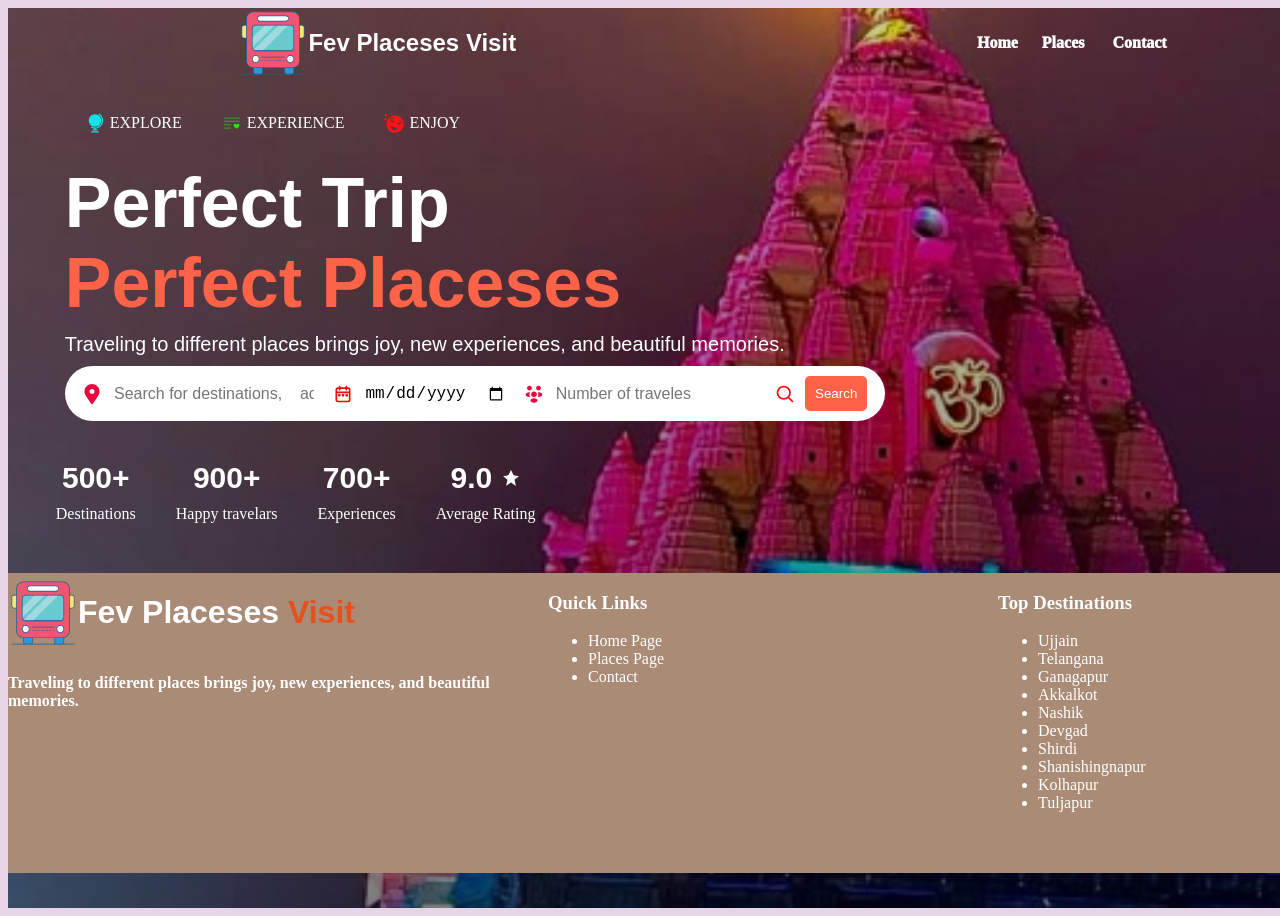
<file: index.html>
<!DOCTYPE html>
<html>

<head>
  <title>Home</title>
  
  <link rel="stylesheet" href="./css/home.css">
  <link rel="stylesheet" href="./css/navbar.css">
  <link rel="stylesheet" href="./css/footer.css">
  <link rel="stylesheet" href="./css/places.css">

</head>

<body>
  <div class="main-hero-seation">

    <!-- navbaar -->
    <div class="main-container">
      <div class="img-container">
        <img src="./images/main-logo (2).svg" alt="" class="main-logo-img" height="70px" />
        <h2 class="website-name">Fev <span>Placeses </span> Visit</h2>
      </div>

      <div cla ss="nav-menu">
        <a href="./index.html" class="menu">Home</a>&nbsp;&nbsp;&nbsp;&nbsp;&nbsp;
        <a href="./pages/places.html" class="menu">Places</a>&nbsp;&nbsp;
        &nbsp;&nbsp;&nbsp;
         <a href="./pages/contact.html" class="menu">Contact</a>
      </div>

      <div class="nav-menu">
        <a href="./pages/login.html" class="menu">Login</a>
        
      </div>

      

    </div>
     <!-- main-content -->
    <div class="main-content">
      <div class="highlighted-main-content">
        <span class="highlighted-text"><img src="./images/explore.svg" height="20px" alt="Explore Icon" />EXPLORE</span>
        <span class="highlighted-text"><img src="./images/experience.svg" height="20px" alt="Experience Icon" />
          EXPERIENCE</span>
        <span class="highlighted-text"><img src="./images/enjoy.svg" height="20px" alt="Enjoy Icon" />
          ENJOY</span>
      </div>

      <div class="sub-content">
        <span class="heading-1"> Perfect Trip </span>
        </br>
        Perfect Placeses
      </div>
    </div>

    <div class="main-info">
      Traveling to different places brings joy, new experiences, 
      and beautiful memories.
    </div>

    <div class="destination-container">

      <div class="destination-container-items">
        <img src="./images/location.svg" height="20px" alt="location" />
        <input class="destination-input" type="text" placeholder="Search for destinations,
    activities,or experience" />
      </div>

      <div class="destination-container-items">
        <img src="./images/date.svg" height="20px" alt="calander" />
        <input class="destination-input" type="date" />
      </div>

      <div class="destination-container-items">
        <img src="./images/people.svg" height="20px" alt="people" />
        <input class="destination-input" type="number" placeholder="Number of traveles" />
      </div>

      <div class="destination-container-items">
        <img src="./images/search.svg" height="20px" alt="search" />
        <button class="btn-search">Search</button>
      </div>
    </div>

    <div class="recommendations">
      <div class="recommendations-items">
        <span class="recommendations-count">500+</span>
        <span>Destinations</span>
      </div>

      <div class="recommendations-items">
        <span class="recommendations-count">900+</span>
        <span>Happy travelars</span>
      </div>

      <div class="recommendations-items">
        <span class="recommendations-count">700+</span>
        <span>Experiences</span>
      </div>

      <div class="recommendations-items">
        <span class="recommendations-count">9.0
          <img src="./images/star.svg" height="20px" alt="star" />
        </span>
        <span>Average Rating</span>
      </div>
    </div>
  

     
                     <!-- footer -->

      <!-- main logo n heading -->
       <div class="footer-main-container">
          <div class="footer-menu-container">

        <div class="footer-child-item-1">
              <div class="img-container">
               <img
               src="./images/main-logo (2).svg"
                alt="main-logo" height="70px"
               class="main-logo-img" />
          <h1 class="website-name">
            Fev Placeses <span style="color: #e6501b">Visit</span> </h1>
        </div>
        <h4>Traveling to different places brings joy, new experiences, 
          and beautiful memories.</h4>
        </div>

          <!-- quick links -->
          <div class="footer-child-item">
            <h3>Quick Links</h3>
            <ul>
              <li><a class="footer-links" href="./index.html">Home Page</a></li>
              <li><a class="footer-links" href="./pages/places.html">Places Page</a></li>
              <li><a class="footer-links" href="./pages/contact.html">Contact</a></li>

            </ul>
          </div>

          <div class="footer-child-item">
            <h3>Top Destinations</h3>
              <ul>
              <li><a class="footer-links" href="#">Ujjain</a></li>
              <li><a class="footer-links" href="#">Telangana</a></li>
              <li><a class="footer-links" href="#">Ganagapur</a></li>
              <li><a class="footer-links" href="#">Akkalkot</a></li>
              <li><a class="footer-links" href="#">Nashik</a></li>
              <li><a class="footer-links" href="#">Devgad</a></li>
              <li><a class="footer-links" href="#">Shirdi</a></li>
              <li><a class="footer-links" href="#">Shanishingnapur</a></li>
              <li><a class="footer-links" href="#">Kolhapur</a></li>
              <li><a class="footer-links" href="#">Tuljapur</a></li>
     
     
     
     
     
              </ul>
          </div>

          <div class="footer-child-item">
            <h3>Contact Us</h3>
           <div class="email-box">
            <a class="footer-links" href="mailto:vishakhamokate2005@gmail.com">
           <img src="./images/gmail.svg" alt="logo" width="35px">
    </a>
</div>
           <div class="email-box">
            <a class="footer-links" href="tel:+919527283794">
           <img src="./images/call.svg" alt="logo" width="35px">
    </a>
</div>
                    <div class="email-box">
            <a class="footer-links" href="">
           <img src="./images/location.svg" alt="logo" width="35px">
    </a>
</div>
           

          </div>

       </div>
  
 



</body>

</html>
</file>
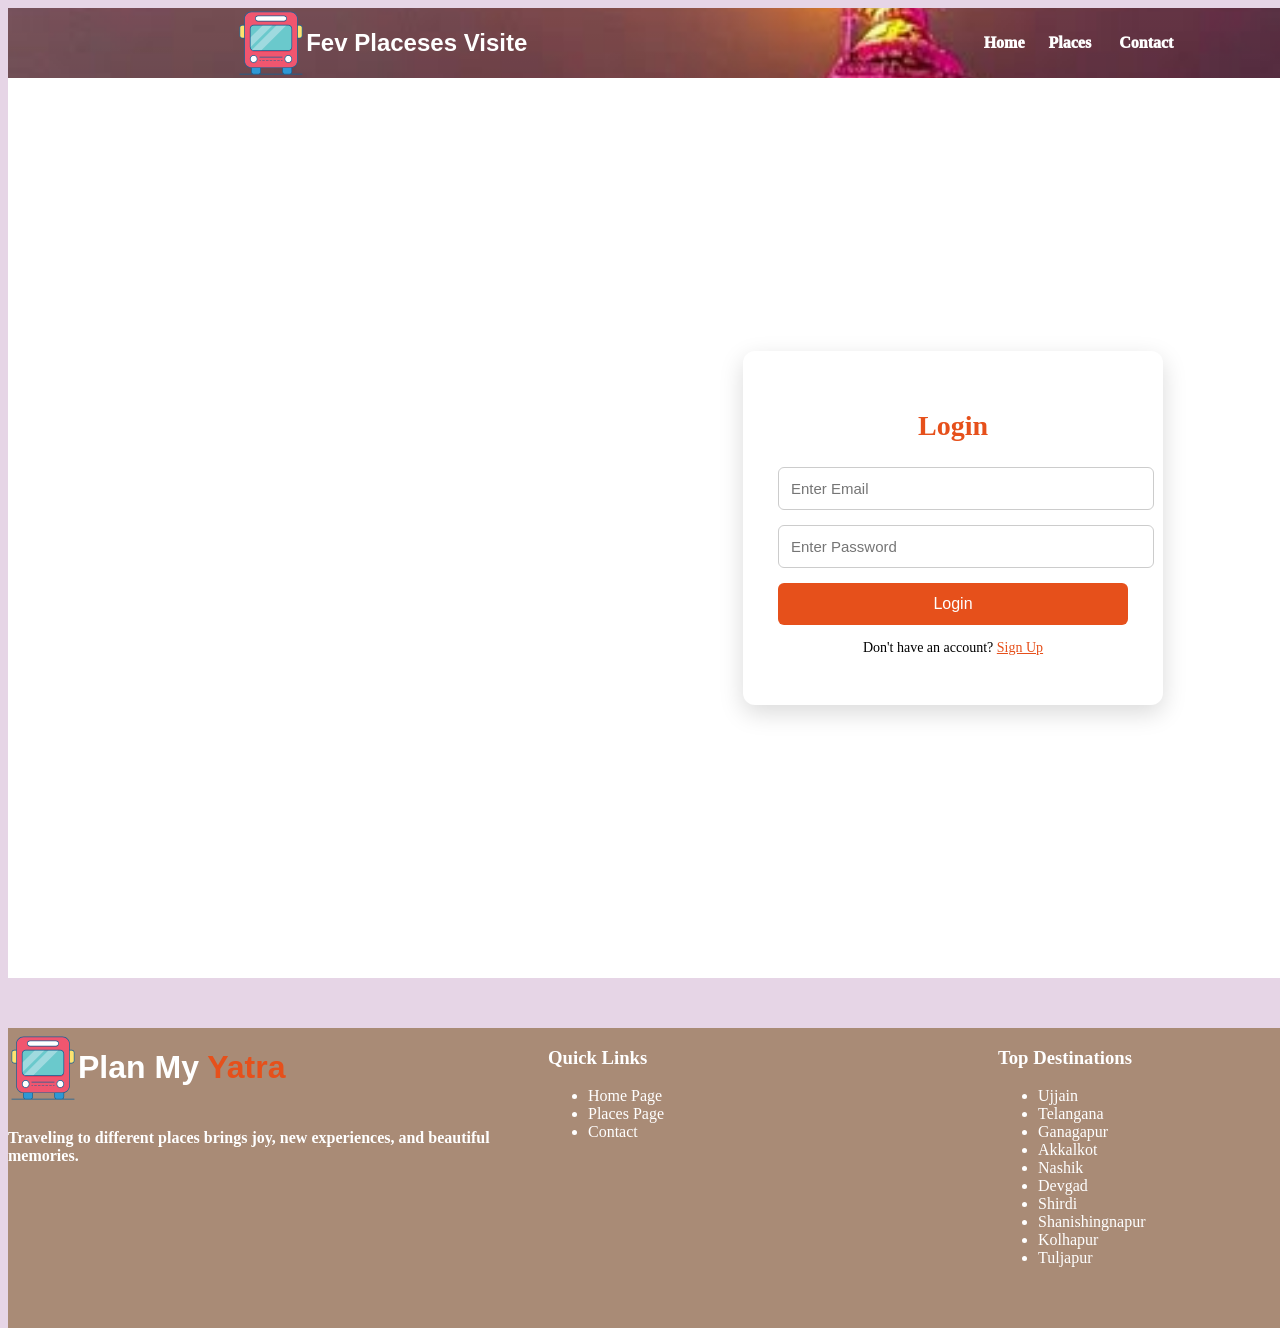
<file: pages/login.html>
<!DOCTYPE html>
<html>

<head>
  <title>Home</title>
  
  <link rel="stylesheet" href="./../css/home.css">
  <link rel="stylesheet" href="./../css/navbar.css">
  <link rel="stylesheet" href="./../css/footer.css">
  <link rel="stylesheet" href="./../css/login.css">

</head>

<body>
       <div class="main-hero-seation">

    <!-- navbaar -->
    <div class="main-container">
      <div class="img-container">
        <img src="./../images/main-logo (2).svg" alt="" class="main-logo-img" height="70px" />
        <h2 class="website-name">Fev <span> Placeses</span> Visite</h2>
      </div>

      <div cla ss="nav-menu">
        <a href="./../index.html" class="menu">Home</a>&nbsp;&nbsp;&nbsp;&nbsp;&nbsp;
        <a href="./../pages/places.html" class="menu">Places</a>&nbsp;&nbsp;
        &nbsp;&nbsp;&nbsp;
                <a href="./../pages/contact.html" class="menu">Contact</a>
      </div>

      <div class="nav-menu">
        <a href="./../pages/login.html" class="menu">Login</a>
      
      </div>

    </div>

<section class="login-section">

<div class="login-box">

<h2 class="login-title">Login</h2>

<form>

<div class="input-group">
<input type="email" placeholder="Enter Email" required>
</div>

<div class="input-group">
<input type="password" placeholder="Enter Password" required>
</div>

<button class="login-btn">Login</button>

<p class="signup-text">
Don't have an account? <a href="#">Sign Up</a>
</p>

</form>

</div>

</section>
  
 <!-- footer -->

      <!-- main logo n heading -->
       <div class="footer-main-container">
          <div class="footer-menu-container">

        <div class="footer-child-item-1">
              <div class="img-container">
               <img
               src="./../images/main-logo (2).svg"
                alt="main-logo" height="70px"
               class="main-logo-img" />
          <h1 class="website-name">
            Plan My <span style="color: #e6501b">Yatra</span> </h1>
        </div>
        <h4>Traveling to different places brings joy, new experiences, 
          and beautiful memories.
        </h4>
          </div>

          <!-- quick links -->
          <div class="footer-child-item">
            <h3>Quick Links</h3>
            <ul>
              <li><a class="footer-links" href="./../index.html">Home Page</a></li>
              <li><a class="footer-links" href="./../pages/places.html">Places Page</a></li>
              <li><a class="footer-links" href="./../pages/contact.html">Contact</a></li>

            </ul>
          </div>

          <div class="footer-child-item">
            <h3>Top Destinations</h3>
              <ul>
              <li><a class="footer-links" href="#">Ujjain</a></li>
              <li><a class="footer-links" href="#">Telangana</a></li>
              <li><a class="footer-links" href="#">Ganagapur</a></li>
              <li><a class="footer-links" href="#">Akkalkot</a></li>
              <li><a class="footer-links" href="#">Nashik</a></li>
              <li><a class="footer-links" href="#">Devgad</a></li>
              <li><a class="footer-links" href="#">Shirdi</a></li>
              <li><a class="footer-links" href="#">Shanishingnapur</a></li>
              <li><a class="footer-links" href="#">Kolhapur</a></li>
              <li><a class="footer-links" href="#">Tuljapur</a></li>

              </ul>
          </div>

          <div class="footer-child-item">
            <h3>Contact Us</h3>
           <div class="email-box">
            <a class="footer-links" href="mailto:vishakhamokate2005@gmail.com">
           <img src="./../images/gmail.svg" alt="logo" width="35px">
    </a>
</div>
           <div class="email-box">
            <a class="footer-links" href="tel:+919527283794">
           <img src="./../images/call.svg" alt="logo" width="35px">
    </a>
</div>
                    <div class="email-box">
            <a class="footer-links" href="">
           <img src="./../images/location.svg" alt="logo" width="35px">
    </a>
</div>
           

          </div>

       </div>
  
 



</body>

</html>
</file>
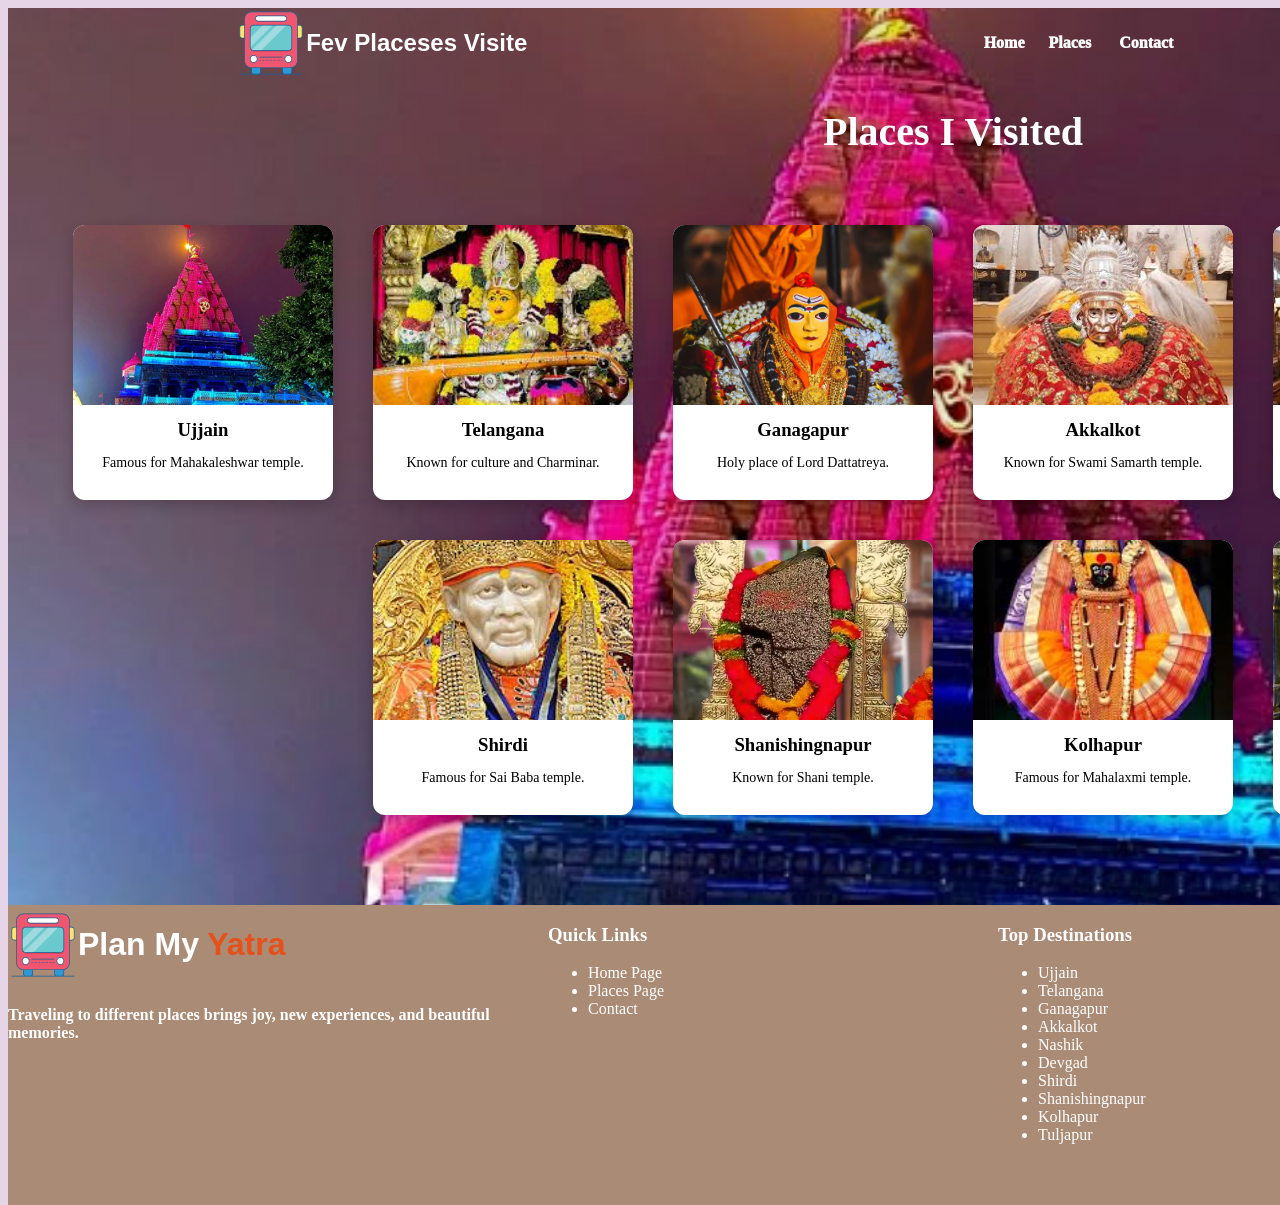
<file: pages/places.html>
<!DOCTYPE html>
<html>

<head>
  <title>Home</title>
  <link rel="stylesheet" href="./../css/places.css">
  <link rel="stylesheet" href="./../css/home.css">
  <link rel="stylesheet" href="./../css/navbar.css">
  <link rel="stylesheet" href="./../css/footer.css">
  <link rel="stylesheet" href="./../css/contact.css">

</head>

<body>
       <div class="main-hero-seation">

    <!-- navbaar -->
    <div class="main-container">
      <div class="img-container">
        <img src="./../images/main-logo (2).svg" alt="" class="main-logo-img" height="70px" />
        <h2 class="website-name">Fev<span> Placeses</span> Visite</h2>
      </div>

      <div cla ss="nav-menu">
        <a href="./../index.html" class="menu">Home</a>&nbsp;&nbsp;&nbsp;&nbsp;&nbsp;
        <a href="./../pages/places.html" class="menu">Places</a>&nbsp;&nbsp;
        &nbsp;&nbsp;&nbsp;
                <a href="./../pages/contact.html" class="menu">Contact</a>
      </div>

      <div class="nav-menu">
        <a href="./../pages/login.html" class="menu">Login</a>
      
      </div>

    </div>


    <h1 class="title">Places I Visited</h1>

<div class="places-container">

<div class="card">
<img src="./../images/ujjain-mahakal.jpg">
<h3>Ujjain</h3>
<p>Famous for Mahakaleshwar temple.</p>
</div>

<div class="card">
<img src="./../images/telangana.jpg">
<h3>Telangana</h3>
<p>Known for culture and Charminar.</p>
</div>

<div class="card">
<img src="./../images/ganagapur.png">
<h3>Ganagapur</h3>
<p>Holy place of Lord Dattatreya.</p>
</div>

<div class="card">
<img src="./../images/akkalkot.jpg">
<h3>Akkalkot</h3>
<p>Known for Swami Samarth temple.</p>
</div>

<div class="card">
<img src="./../images/nashik.jpg">
<h3>Nashik</h3>
<p>Famous for temples and Kumbh Mela.</p>
</div>

<div class="card">
<img src="./../images/devgad.jpg">
<h3>Devgad</h3>
<p>Known for beaches and mangoes.</p>
</div>

<div class="card">
<img src="./../images/shirdi.jpg">
<h3>Shirdi</h3>
<p>Famous for Sai Baba temple.</p>
</div>

<div class="card">
<img src="./../images/shanishingnapur.avif">
<h3>Shanishingnapur</h3>
<p>Known for Shani temple.</p>
</div>

<div class="card">
<img src="./../images/kolhapur.jpg">
<h3>Kolhapur</h3>
<p>Famous for Mahalaxmi temple.</p>
</div>

<div class="card">
<img src="./../images/tuljapur.jpg">
<h3>Tuljapur</h3>
<p>Known for Tulja Bhavani temple.</p>
</div>

</div>


    <!-- footer -->

      <!-- main logo n heading -->
       <div class="footer-main-container">
          <div class="footer-menu-container">

        <div class="footer-child-item-1">
              <div class="img-container">
               <img
               src="./../images/main-logo (2).svg"
                alt="main-logo" height="70px"
               class="main-logo-img" />
          <h1 class="website-name">
            Plan My <span style="color: #e6501b">Yatra</span> </h1>
        </div>
        <h4>Traveling to different places brings joy, new experiences,
           and beautiful memories.
        </h4>
          </div>

          <!-- quick links -->
          <div class="footer-child-item">
            <h3>Quick Links</h3>
            <ul>
              <li><a class="footer-links" href="./../index.html">Home Page</a></li>
              <li><a class="footer-links" href="./../pages/Places.html">Places Page</a></li>
              <li><a class="footer-links" href="./../pages/contact.html">Contact</a></li>

            </ul>
          </div>

          <div class="footer-child-item">
            <h3>Top Destinations</h3>
              <ul>
              <li><a class="footer-links" href="#">Ujjain</a></li>
              <li><a class="footer-links" href="#">Telangana</a></li>
              <li><a class="footer-links" href="#">Ganagapur</a></li>
              <li><a class="footer-links" href="#">Akkalkot</a></li>
              <li><a class="footer-links" href="#">Nashik</a></li>
              <li><a class="footer-links" href="#">Devgad</a></li>
              <li><a class="footer-links" href="#">Shirdi</a></li>
              <li><a class="footer-links" href="#">Shanishingnapur</a></li>
              <li><a class="footer-links" href="#">Kolhapur</a></li>
              <li><a class="footer-links" href="#">Tuljapur</a></li>
           </ul>
          </div>

          <div class="footer-child-item">
            <h3>Contact Us</h3>
           <div class="email-box">
            <a class="footer-links" href="mailto:vishakhamokate2005@gmail.com">
           <img src="./../images/gmail.svg" alt="logo" width="35px">
    </a>
</div>
           <div class="email-box">
            <a class="footer-links" href="tel:+919527283794">
           <img src="./../images/call.svg" alt="logo" width="35px">
    </a>
</div>
                    <div class="email-box">
            <a class="footer-links" href="">
           <img src="./../images/location.svg" alt="logo" width="35px">
    </a>
</div>
           

          </div>

       </div>
  
 



</body>

</html>
</file>
<file: css/home.css>
.main-hero-seation {
background-image: linear-gradient(rgba(0,0,0,0.1), rgba(0, 0, 0, 0.0)),
        url(./../images/ujjain-mahakal.jpg);
    background-size: cover;
    background-position: center;
    height: 100vh;
    width: 210vh;

}
.main-content{
    margin-left: 3%;
    margin-top: 35px;

}
body{
background-color:rgb(230, 213, 230);   

}

.highlighted-main-content {
    color: white;
    display: flex;
    flex-direction: row;
    margin-bottom: 30px;
}
.highlighted-text{
    padding-right: 20px;
    display: flex;
    align-items: center;
    flex-direction: row;
    padding-left: 20px;
    gap: 5px;
}

.sub-content {
    font-size: 70px;
    font-family: 'Trebuchet MS', 'Lucida Sans Unicode',
        'Lucida Grande', 'Lucida Sans', Arial, sans-serif;
    color: tomato;
    font-weight: 900;
    margin-bottom: 10px;
    
}

.heading-1 {
    color: white;
}
.main-info{
    color: white;
    font-family: 'Trebuchet MS', 'Lucida Sans Unicode', 'Lucida Grande', 
    'Lucida Sans', Arial, sans-serif;
    font-size: 20px;
    margin-left: 3%;
    width: 800px;
}

.destination-container{
    display: flex;
    flex-direction: row;
    justify-content: space-evenly;
    gap: 10px;
    margin-top:10px;
    background-color: white;
    padding: 10px;
    width: 800px;
    border-radius: 30px;
    margin-left: 3%;
}
.destination-container-items{
    display: flex;
    flex-direction: row;
    align-items: center;
    gap: 10px;
}
.destination-input{
    border: none;
    outline: none;
    font-size: 16px;
}
.btn-search{
    background-color: tomato;
    color: white;
    border: none;
    padding: 10px 10px;
    border-radius: 5px;
    cursor: pointer;
}
.recommendations {
    margin-top: 30px;
    color: white;
    display: flex;
    flex-direction: row;
    align-items: center;
    gap: 30px;
    margin-left: 2%;
}

.recommendations-items {
    display: flex;
    flex-direction: column;
    align-items: center;
    gap: 10px;
    margin-top: 10px;
    margin-left: 10px;
}

.recommendations-count {
    font-size: 30px;
    font-weight: 700;
    font-family: 'Trebuchet MS', 'Lucida Sans Unicode', 'Lucida Grande', 'Lucida Sans', Arial, sans-serif;
}
.destinations-section {
    display: flex;
    flex-direction: column;
    align-items: center;
    margin-top: 10px;
    font-weight: 700;
    font-family: 'Trebuchet MS', 'Lucida Sans Unicode', 'Lucida Grande', 'Lucida Sans', Arial, sans-serif;
}

.destinations-section-heading {
    font-size: 40px;
}

.destinations-section-container {
    display: flex;
    flex-direction: row;
    gap: 30px;
    margin-top: 30px;
}

.destinations-section-items-1 {
    background-image: linear-gradient(rgba(0, 0, 0, 0.4), rgba(0, 0, 0, 0.4)), url(./../images/ujjain-mahakal.jpg);
    background-size: cover;
    background-position: center;
    width: 300px;
    height: 400px;
    border-radius: 20px;
    display: flex;
    flex-direction: column;
    justify-content: flex-end;
}



.destinations-section-items-2 {
    display: flex;
    flex-direction: column;
    gap: 5px;

}

.destinations-section-items-2-sub-1 {
    background-image: linear-gradient(rgba(0, 0, 0, 0.4), rgba(0, 0, 0, 0.4)), url(./../images/kerala.avif);
    background-size: cover;
    background-position: center;
    width: 300px;
    height: 195px;
    border-radius: 20px;
    display: flex;
    flex-direction: column;
    justify-content: flex-end;
}

.destinations-section-items-2-sub-2 {
    background-image: linear-gradient(rgba(0, 0, 0, 0.4), rgba(0, 0, 0, 0.4)), url(./../images/goa.avif);
    background-size: cover;
    background-position: center;
    width: 300px;
    height: 195px;
    border-radius: 20px;
    display: flex;
    flex-direction: column;
    justify-content: flex-end;
}

.destination-container-items-3 {
    display: flex;
    flex-direction: column;
    gap: 5px;
}

.destinations-section-items-3-sub-1 {
    background-image: linear-gradient(rgba(0, 0, 0, 0.4), rgba(0, 0, 0, 0.4)), url(./../images/udaipur.webp);
    background-size: cover;
    background-position: center;
    width: 300px;
    height: 195px;
    border-radius: 20px;
    display: flex;
    flex-direction: column;
    justify-content: flex-end;
}

.destinations-section-items-3-sub-2 {
    background-image: linear-gradient(rgba(0, 0, 0, 0.4), rgba(0, 0, 0, 0.4)), url(./../images/hampi.jpg);
    background-size: cover;
    background-position: center;
    width: 300px;
    height: 195px;
    border-radius: 20px;
    display: flex;
    flex-direction: column;
    justify-content: flex-end;
}


@media (max-width: 768px) {
    .hero {
        flex-direction: column;
        text-align: center;
    }
}
</file>
<file: css/navbar.css>
.main-container{
    flex-direction: row;
    display: flex;
    justify-content: space-around;
    align-items: center; 
    color: white;
    
}
.website-name{
    font-weight: 800;
    font-family: 'Trebuchet MS', 'Lucida Sans Unicode',
     'Lucida Grande', 'Lucida Sans', Arial, sans-serif;
}


.main-logo-img{
    
    }
    
.img-container{
    display: flex;
    flex-direction: row;
    align-items: center;
}
.nav-menu{
    display: flex;
    flex-direction: row;
    gap: 25px;
    color: white;
}
.menu{
    text-decoration: none;
    color: white;
    font-weight: 1000;
    font-size: 16px;
}
/* ===== Tablet (768px) ===== */
@media (max-width: 768px) {

    /* Navbar */
    .navbar {
        flex-direction: column;
        align-items: center;
    }

    .navbar a {
        display: block;
        margin: 10px 0;
    }

    /* Footer */
    .footer {
        text-align: center;
        padding: 15px;
    }

    .footer .footer-content {
        flex-direction: column;
        gap: 10px;
    }

    /* Login */
    .login-container {
        width: 70%;
        margin: 60px auto;
    }
}

/* ===== Mobile (480px) ===== */
@media (max-width: 480px) {

    /* Navbar */
    .navbar {
        padding: 10px;
    }

    .navbar a {
        display: block;
        padding: 8px;
        font-size: 14px;
    }

    /* Footer */
    .footer {
        font-size: 14px;
        padding: 10px;
    }

    /* Login */
    .login-container {
        width: 90%;
        margin: 40px auto;
        padding: 15px;
    }

    .login-container h2 {
        font-size: 18px;
    }

    .login-container input,
    .login-container button {
        padding: 8px;
    }
}
</file>
<file: css/footer.css>
.footer-main-container{
    width: 100%;
    height: 300px;
    background-color: #A98B76;
    color: #fff;
    margin-top: 50px;
}


.footer-links{
    text-decoration: none;
    color: #fff;
}

.footer-menu-container{
    display: flex;
    flex-direction: row;
    justify-content: space-around;
    
}

.footer-child-item{
    width: 25%;
}
.footer-child-item-1{
    width: 30%;
}

.email-box {
   display: flex;        /* same line */
    align-items: center;  /* vertically center */
    gap: 10px;            /* space between logo & text */
}

/* ===== Tablet (768px) ===== */
@media (max-width: 768px) {

    /* Navbar */
    .navbar {
        flex-direction: column;
        align-items: center;
    }

    .navbar a {
        display: block;
        margin: 10px 0;
    }

    /* Footer */
    .footer {
        text-align: center;
        padding: 15px;
    }

    .footer .footer-content {
        flex-direction: column;
        gap: 10px;
    }

    /* Login */
    .login-container {
        width: 70%;
        margin: 60px auto;
    }
}

/* ===== Mobile (480px) ===== */
@media (max-width: 480px) {

    /* Navbar */
    .navbar {
        padding: 10px;
    }

    .navbar a {
        display: block;
        padding: 8px;
        font-size: 14px;
    }

    /* Footer */
    .footer {
        font-size: 14px;
        padding: 10px;
    }

    /* Login */
    .login-container {
        width: 90%;
        margin: 40px auto;
        padding: 15px;
    }

    .login-container h2 {
        font-size: 18px;
    }

    .login-container input,
    .login-container button {
        padding: 8px;
    }
}
</file>
<file: css/places.css>
.main-hero-seation {
background-image: linear-gradient(#00000033, rgba(0, 0, 0, 0.5)),
        url(./../images/ujjain-mahakal.jpg);
    background-size: cover;
    background-position: center;
    height: 100vh;
    width: 210vh;

}
.main-content{
    margin-left: 3%;
    margin-top: 35px;

}

.title{
text-align:center;
margin:30px;
font-size:40px;
color:white;
}

.places-container{
display:flex;
flex-wrap:wrap;
justify-content:center;
padding:20px;
}

.card{
width:260px;
margin:20px;
background:white;
border-radius:12px;
overflow:hidden;
box-shadow:0 5px 15px rgba(0,0,0,0.2);
transition:0.3s;
}

.card img{
width:100%;
height:180px;
object-fit:cover;
}

.card h3{
margin:10px;
text-align:center;
}

.card p{
padding:0 10px 15px;
text-align:center;
font-size:14px;
}

.card:hover{
transform:translateY(-10px) scale(1.05);
}

/* Responsive */
@media(max-width:768px){
.places-container{
flex-direction:column;
align-items:center;
}
}
</file>
<file: css/login.css>
.main-hero-seation {
    background-image: linear-gradient(rgba(0, 0, 0, 0.0), rgba(0, 0, 0, 0.7)),
        url(./../images/ujjain-mahakal.jpg);
    background-size: cover;
    background-position: center;
    height: 100vh;

}
.main-content{
    margin-left: 3%;
    margin-top: 35px;

}
body{
background-color:rgb(230, 213, 230);   

}
/* Page background */

.login-section{
height:100vh;
display:flex;
justify-content:center;
align-items:center;
background:white;
}

/* Login box */

.login-box{
width:350px;
background:white;
padding:35px;
border-radius:12px;
box-shadow:0 8px 25px rgba(0,0,0,0.15);
text-align:center;
}

/* Title */

.login-title{
margin-bottom:25px;
font-size:28px;
color:#e6501b;
}

/* Inputs */

.input-group input{
width:100%;
padding:12px;
margin-bottom:15px;
border:1px solid #ccc;
border-radius:6px;
font-size:15px;
}

/* Button */

.login-btn{
width:100%;
padding:12px;
border:none;
background:#e6501b;
color:white;
font-size:16px;
border-radius:6px;
cursor:pointer;
}

.login-btn:hover{
background:#c43c0e;
}

/* Signup */

.signup-text{
margin-top:15px;
font-size:14px;
}

.signup-text a{
color:#e6501b;
te
}

/* ===== Mobile (480px) ===== */
@media (max-width: 480px) {



    /* Login */
    .login-container {
        width: 90%;
        margin: 40px auto;
        padding: 15px;
    }

    .login-container h2 {
        font-size: 18px;
    }

    .login-container input,
    .login-container button {
        padding: 8px;
    }
}
</file>
<file: css/contact.css>
body{
background-color:rgb(230, 213, 230);   

}
/* HERO */

.contact-hero{
height:280px;
background-image:linear-gradient(rgb(0,0,0,1),rgba(0,0,0,0.1)),
url("./../images/travel-bg.jpg");
background-size:cover;
background-position:center;
display:flex;
flex-direction:column;
justify-content:center;
align-items:center;
color:white;
text-align:center;
}

.contact-hero h1{
font-size:40px;
}


/* CONTACT SECTION */

.contact-section{
padding:80px;
background:#f7f7f7;
}

.contact-container{
display:flex;
justify-content:center;
align-items:center;
gap:60px;
}


/* LEFT */

.contact-info{
width:30%;
font-size:18px;
}

.contact-info h2{
color:#e6501b;
margin-bottom:15px;
}


/* FORM */

.contact-form{
width:40%;
background:white;
padding:30px;
border-radius:10px;
box-shadow:0 4px 15px rgb(235, 224, 235);   
;
}

.contact-form form{
display:flex;
flex-direction:column;
}

.contact-form input,
.contact-form textarea{
margin-bottom:15px;
padding:10px;
border:1px solid #ccc;
border-radius:5px;
font-size:15px;
}

.contact-form button{
padding:10px;
border:none;
background:#e6501b;
color:white;
font-size:16px;
border-radius:5px;
cursor:pointer;
}

.contact-form button:hover{
background:#c43c0e;
}
@media (max-width: 768px) {
    .contact-box {
        width: 90%;
    }
}
</file>
